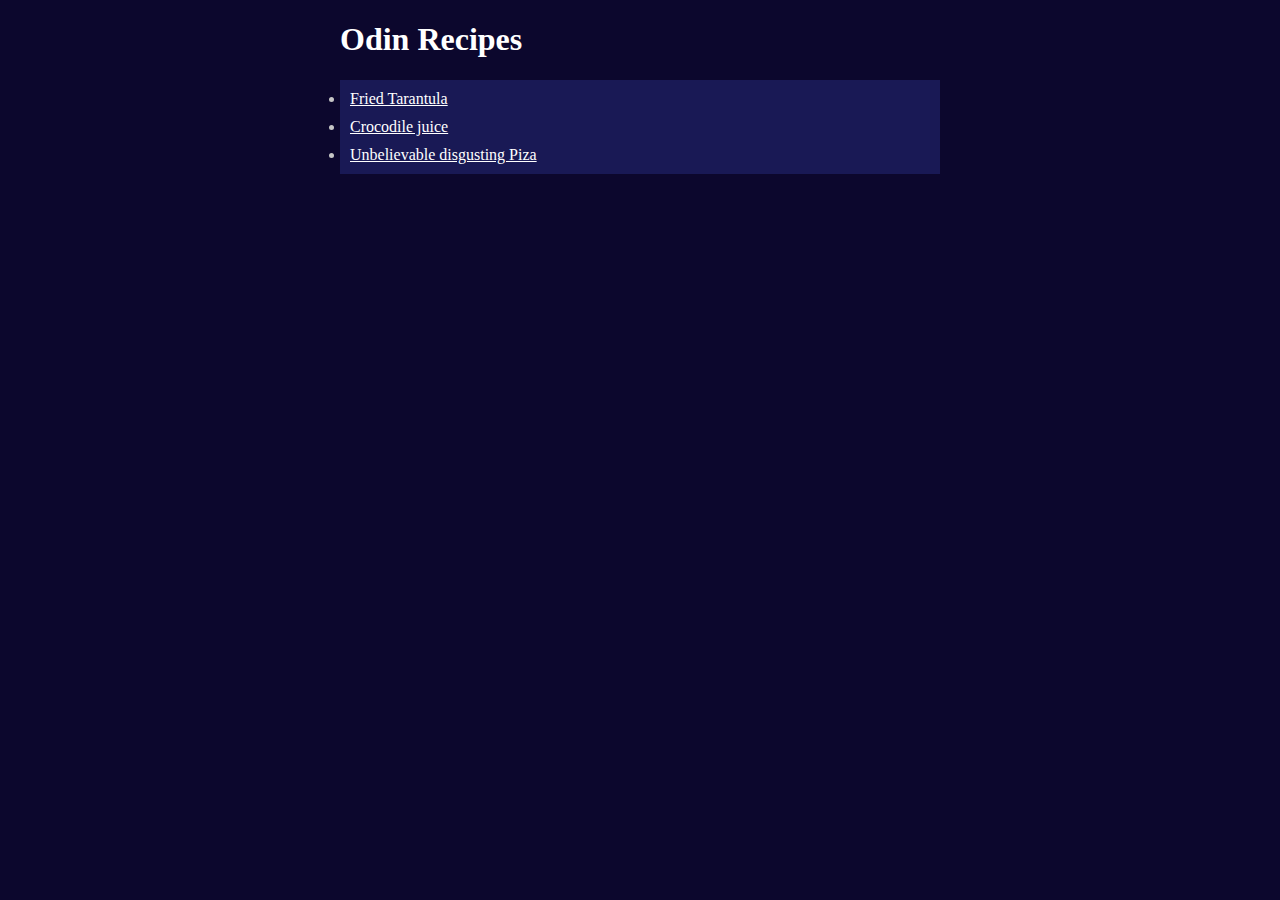
<file: index.html>
<!DOCTYPE html>
<html lang="en">
    <head>
        <meta charset="UTF-8">
        <meta name="odin-recipes">
        <title>Recipes</title>
        <link rel="stylesheet" href="styles.css">
    </head>

    <body>
        <h1 style="background-color: rgb(12, 7, 45);">Odin Recipes</h1>
        <ul id="top">
            <li id="top"><a href="./recipes/fried-tarantula.html">Fried Tarantula</a></li>
            <li id="top"><a href="./recipes/juice.html">Crocodile juice</a>  </li>
            <li id="top"><a href="./recipes/pizza.html">Unbelievable disgusting Piza</a> </li>
        </ul>
    
    </body>
</html>
</file>
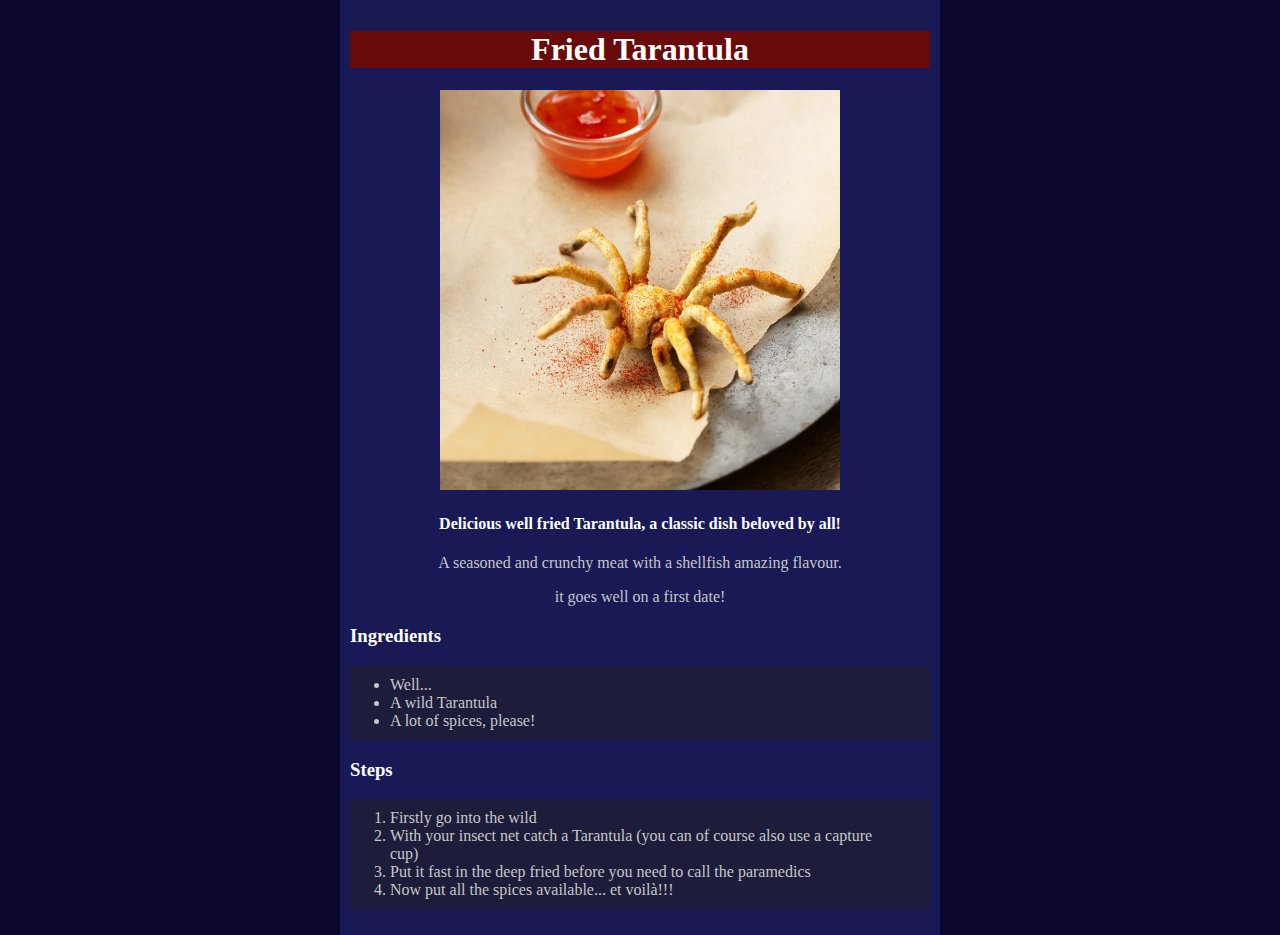
<file: recipes/fried-tarantula.html>
<!DOCTYPE html>
<html lang="en">
<head>
    <meta charset="UTF-8">
    <meta name="tarantula">
    <title>Fried Tarantula</title>
    <link rel="stylesheet" href="../styles.css">
</head>

<body>
    <div class="tupi">
        <div class="iput">
            <h1>Fried Tarantula</h1>
            <img src="./img/tarantula.png" alt="A delicious perfectly fried Tarantula!">

            <h4>Delicious well fried Tarantula, a classic dish beloved by all!</h4>
            <p>A seasoned and crunchy meat with a shellfish amazing flavour.</p>
            <p>it goes well on a first date!</p>
        </div>

        <h3>Ingredients</h3>
        <ul class="read">
            <li>Well...</li>
            <li>A wild Tarantula</li>
            <li>A lot of spices, please!</li>
        </ul>

        <h3>Steps</h3>
        <ol class="read">
            <li>Firstly go into the wild</li>
            <li>With your insect net catch a Tarantula (you can of course also use a capture cup)</li>
            <li>Put it fast in the deep fried before you need to call the paramedics</li>
            <li>Now put all the spices available... et voilà!!!</li>
        </ol>
    </div> 
</body>
</html>
</file>
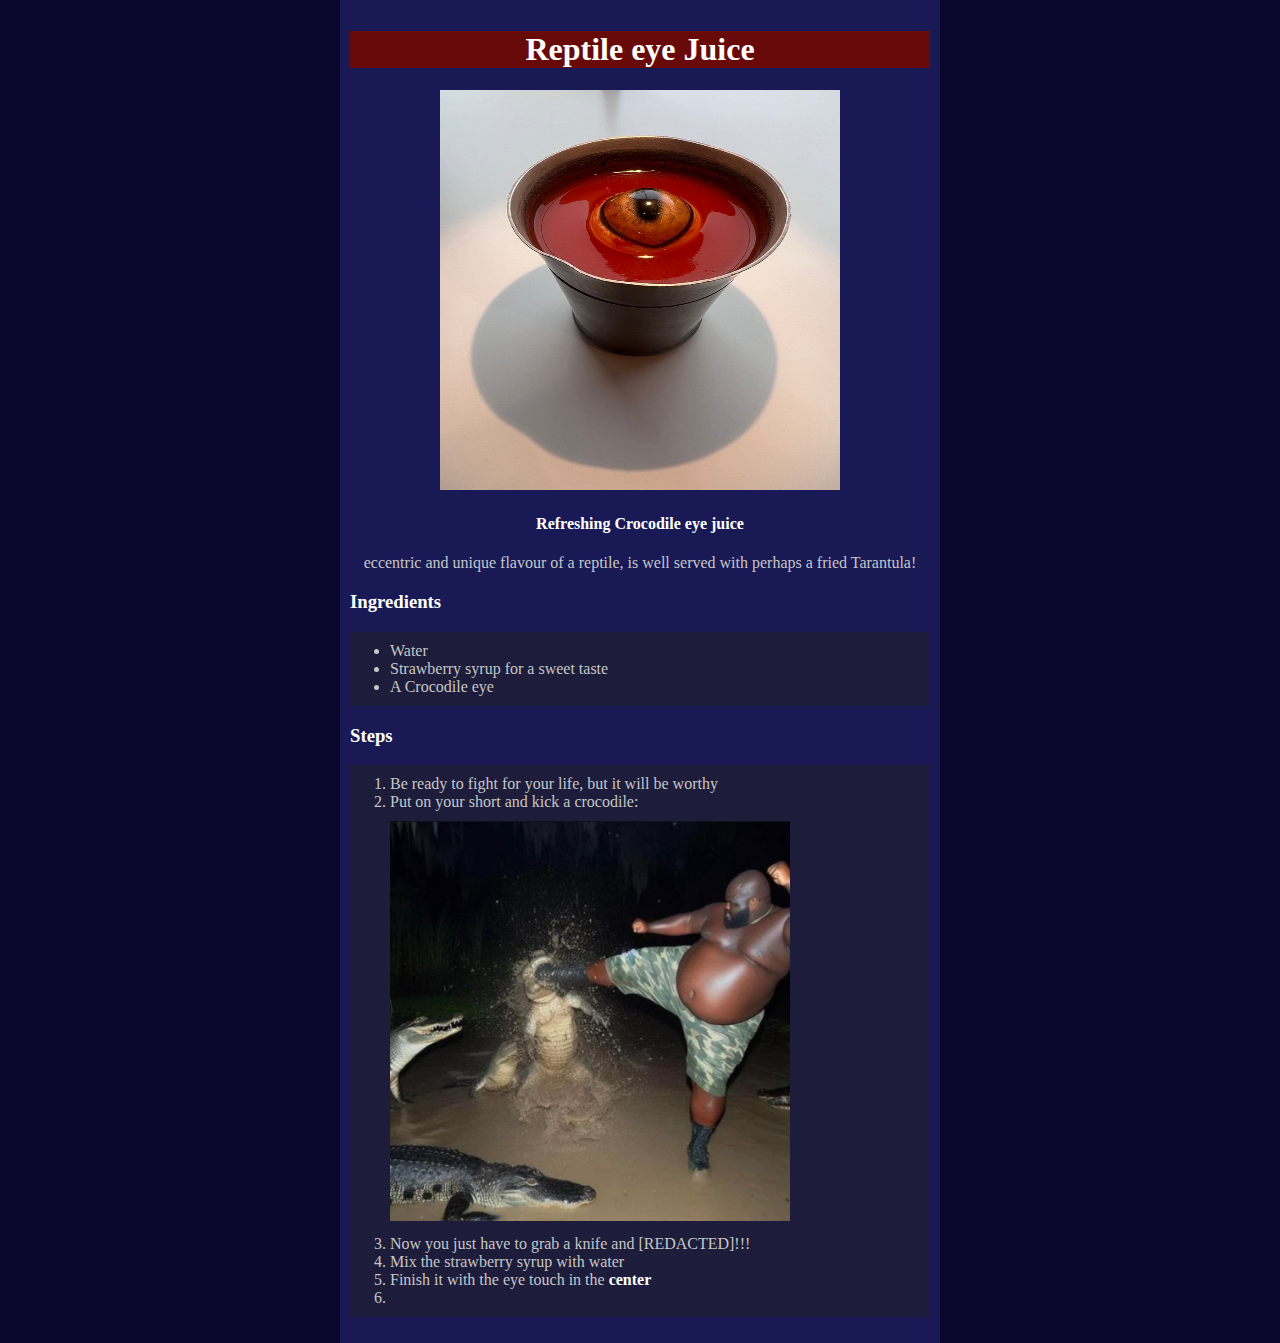
<file: recipes/juice.html>
<!DOCTYPE html>
<html lang="en">
    <head>
        <meta charset="UTF-8">
        <meta name="juice">
        <title>ouie Juice</title>
        <link rel="stylesheet" href="../styles.css">
    </head>

    <body>
        <div class="tupi">
            <div class="iput">
                <h1>Reptile eye Juice</h1>
                <img src="./img/refreshing.jpg" alt="a refreshing juice with a present inside (... it's a crocodile eye)">

                <h4>Refreshing Crocodile eye juice</h4>
                <p>eccentric and unique flavour of a reptile, is well served with perhaps a fried Tarantula! </p>
            </div>

            <h3>Ingredients</h3>
            <ul class="read">
                <li>Water</li>
                <li>Strawberry syrup for a sweet taste</li>
                <li>A Crocodile eye</li>
            </ul>

            <h3>Steps</h3>
            <ol class="read">
                <li>Be ready to fight for your life, but it will be worthy</li>
                <li>Put on your short and kick a crocodile:</li>
                <img class="supakick" src="./img/crocodilemoment.png">
                <li>Now you just have to grab a knife and [REDACTED]!!!</li>
                <li>Mix the strawberry syrup with water</li>
                <li>Finish it with the eye touch in the <strong>center</strong></li>
                <li></li>

            </ol>
        </div>
    </body>
</html>
</file>
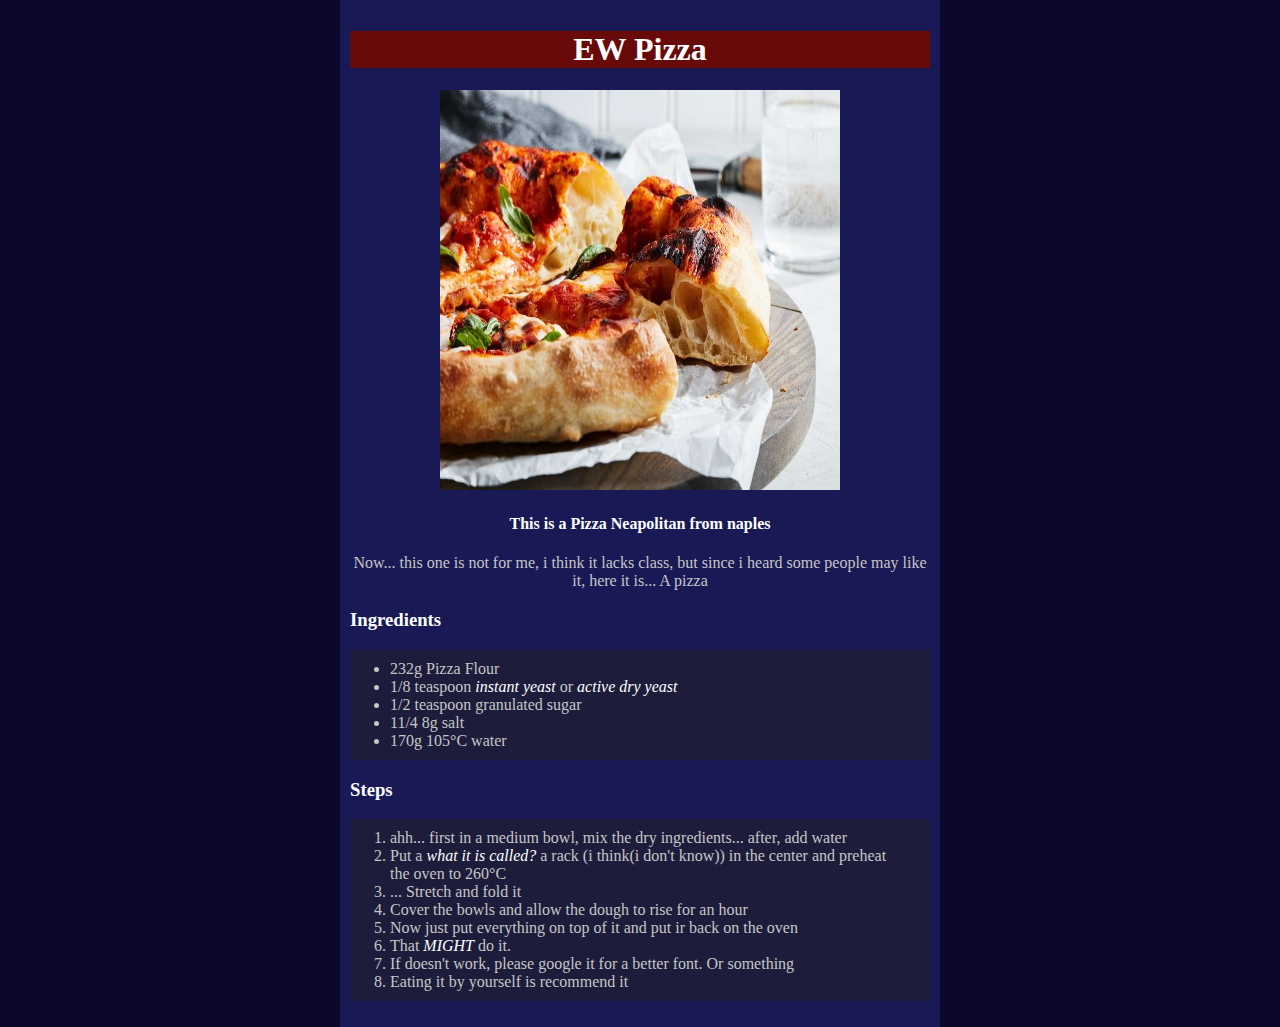
<file: recipes/pizza.html>
<!DOCTYPE html>
<html lang="en">
<head>
    <meta charset="UTF-8">
    <meta name="pizza">
    <title>Disgusting Pizza</title>
    <link rel="stylesheet" href="../styles.css">
</head>

<body>
    <div class="tupi">
        <div class="iput">
            <h1>EW Pizza</h1>
            <img src="./img/neapolitan-style-pizza.jpg" alt="Incredible disgusting pizza (actually a good pizza. smile face)">
        
            <h4>This is a Pizza Neapolitan from naples</h4>
            <p>Now... this one is not for me, i think it lacks class, but since i heard some people may like it, here it is... A pizza</p>
        </div>

        <h3>Ingredients</h3>
        <ul class="read">
            <li>232g Pizza Flour</li>
            <li>1/8 teaspoon <em>instant yeast</em> or <em>active dry yeast</em></li>
            <li>1/2 teaspoon granulated sugar</li>
            <li>11/4 8g salt</li>
            <li>170g 105°C water</li>
        </ul>

        <h3>Steps</h3>
        <ol class="read">
            <li>ahh... first in a medium bowl, mix the dry ingredients... after, add water</li>
            <li>Put a <em>what it is called?</em> a rack (i think(i don't know)) in the center and preheat the oven to 260°C</li>
            <li>... Stretch and fold it</li>
            <li>Cover the bowls and allow the dough to rise for an hour</li>
            <li>Now just put everything on top of it and put ir back on the oven</li>
            <li>That <em>MIGHT</em> do it. </li>
            <li>If doesn't work, please google it for a better font. Or something</li>
            <li>Eating it by yourself is recommend it</li>

        </ol>
    </div>
</body>
</html>
</file>
<file: styles.css>
body {
    width: 600px;
    height: auto;
    margin: 0 auto;
    background-color: rgb(12, 7, 45);
}

* {
    
    color: white;
    
}

img {
    display: flexbox;
    width: 400px;
    height: 400px;
    background-size: cover;
}

.supakick {
    padding: 10px 0;
}

p, li {
    color: rgb(198, 198, 198);
}

#top {
    background-color: rgb(25, 25, 85);
    padding: 5px 0 5px 5px;

}

.tupi {
    background-color: rgb(25, 25, 85) ;

    height: auto;
    width: auto;
    padding: 10px;
}

.iput {
    text-align: center;
}

h1 {
    background-color: rgb(105, 10, 10);
}

.read {
    background-color: rgba(33, 33, 33, 50%);
    padding: 10px 40px;
}
</file>
